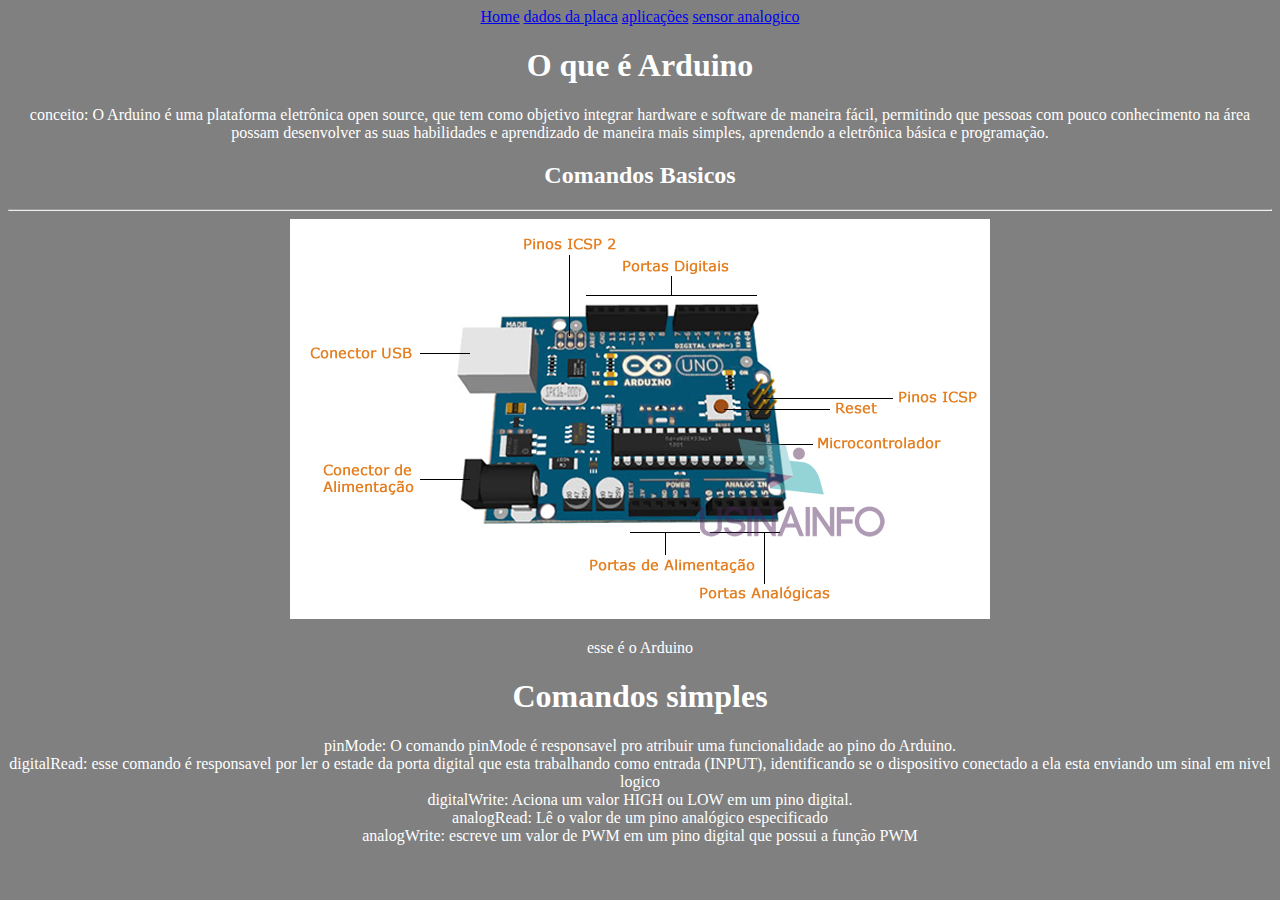
<file: index.html>
<!DOCTYPE html>
<html lang="PT-br">
<head>
    <meta charset="UTF-8">
    <link rel="stylesheet" href="style.css">
    <meta name="viewport" content="width=device-width, initial-scale=1.0">
    <title>Arduino</title>
</head>
<body>
    <header>
        <nav>
            <a href="index.html">Home</a>
            <a href="dados da placa.html">dados da placa</a>
            <a href="aplicações.html">aplicações</a>
            <a href="sensor.html">sensor analogico</a>
        </nav>
        <main>
            <h1>O que é Arduino</h1>
            <article>
            <p><span>conceito:</span> O Arduino é uma plataforma eletrônica open source, que tem como objetivo integrar hardware e software de maneira fácil, permitindo que pessoas com pouco conhecimento na área possam desenvolver as suas habilidades e aprendizado de maneira mais simples, aprendendo a eletrônica básica e programação.</p>
            </article>
            <article>
                <h2>Comandos Basicos</h2>
            </article>
            <hr>
            
          <div><img src="como-funciona-o-arduino.jpg" alt=""></div>
          <p>esse é o Arduino</p>
            
          <h1>Comandos simples</h1>
          <li>pinMode: O comando pinMode é responsavel pro atribuir uma funcionalidade ao pino do Arduino.</li>
          <li>digitalRead: esse comando é responsavel por ler o estade da porta digital que esta trabalhando como entrada (INPUT), identificando se o dispositivo conectado a ela esta enviando um sinal em nivel logico</li>
          <li>digitalWrite: Aciona um valor HIGH ou LOW em um pino digital.</li>
          <li>analogRead: Lê o valor de um pino analógico especificado</li>
          <li>analogWrite: escreve um valor de PWM em um pino digital que possui a função PWM</li>
        </main>
    </header>
</body>
</html>
</file>
<file: style.css>
body{
    background-color: gray;
    color: white
}

nav{
  color: crimson;
  text-align: center;
}
div{
    text-align: center;
}
h1{
    text-align: center;
}
article{
    text-align: center;
}
p{
    text-align: center;
}
li{
    text-align: center;
}
</file>
